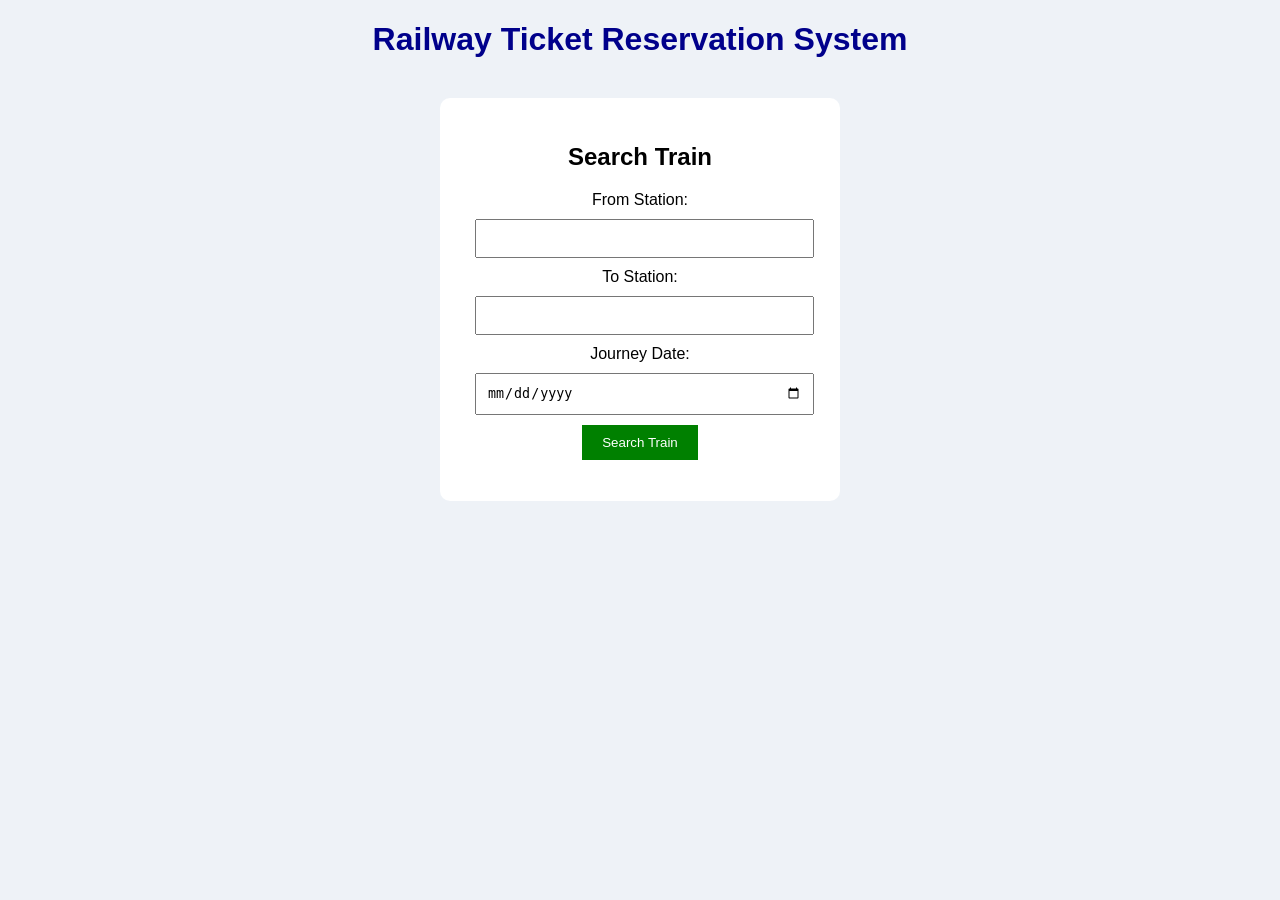
<file: index.html>
<!DOCTYPE html>
<html>
<head>
<title>Railway Ticket Reservation</title>
<link rel="stylesheet" href="style.css">
</head>
<body>
<h1>Railway Ticket Reservation System</h1>
<div class="container">
<h2>Search Train</h2>
<form id="bookingForm">
<label>From Station:</label>
<input type="text" id="from" required>
<label>To Station: </label>
<input type="text" id="to" required>
<label>Journey Date:</label>
<input type="date" id="date" required>
<button type="submit">Search Train</button>
</form>
<p id="result"></p>
</div>
<script src="script.js"></script>
</body>
</html>
</file>
<file: style.css>
body {
font-family: Arial, sans-serif;
background-color: #eef2f7;
text-align: center;
}
h1 {
color: darkblue;
}
.container {
background-color: white;
width: 350px;
margin: 40px auto;
padding: 25px;
border-radius: 10px;
}
input {
width: 90%;
padding: 10px;
margin: 10px;
}
button {
background-color: green;
color: white;
padding: 10px 20px;
border: none;
cursor: pointer;
}
</file>
